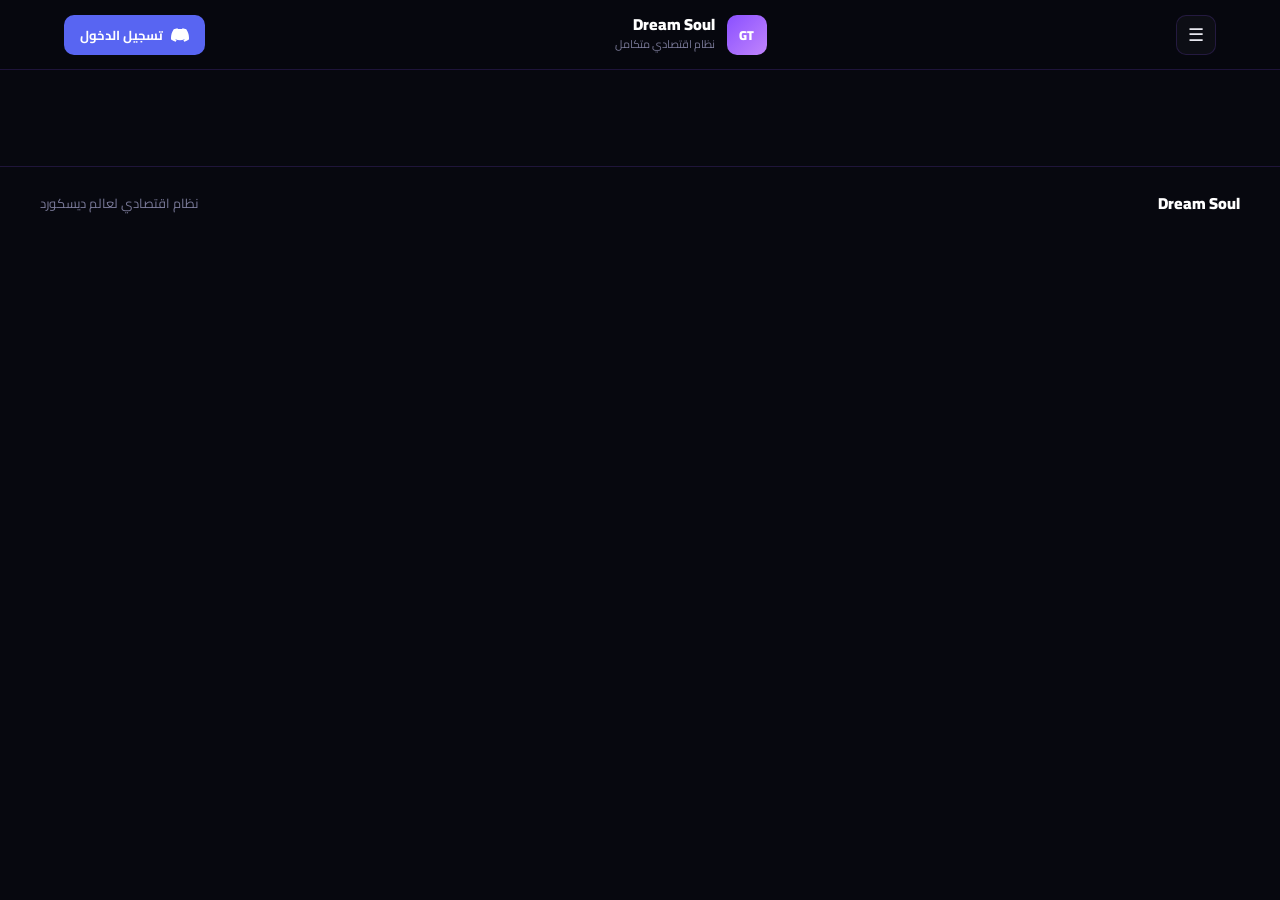
<file: public/shop.html>
<!DOCTYPE html>
<html lang="ar" dir="rtl">
<head>
  <meta charset="UTF-8">
  <meta name="viewport" content="width=device-width, initial-scale=1.0">
  <title>Dream Soul — المتجر</title>
  <link href="https://fonts.googleapis.com/css2?family=Cairo:wght@400;600;700;900&display=swap" rel="stylesheet">
  <link rel="stylesheet" href="css/style.css">
  <link rel="stylesheet" href="css/site-shell.css">
  
  <!-- ═══ تحميل D3.js ═══ -->
  <script src="https://d3js.org/d3.v7.min.js"></script>
  
  <!-- ═══ ملفات الأيقونات والتأثيرات ═══ -->
  <link rel="stylesheet" href="css/item-fx.css">
  <script src="js/type-icons.js"></script>
  <script src="js/adjective-themes.js"></script>
  <script src="js/itemVisual.js"></script>
</head>
<body>

<!-- ══ HEADER ══ -->
<header class="site-header">
  <div class="header-inner">
    <div class="logo">
      <span class="logo-icon">GT</span>
      <div>
        <div class="logo-title">Dream Soul</div>
        <div class="logo-sub">نظام اقتصادي متكامل</div>
      </div>
    </div>
    <nav class="nav-links">
      <a href="index.html">الرئيسية</a>
      <a href="stocks.html">الأسهم</a>
      <a href="leaderboard.html">المتصدرون</a>
      <a href="shop.html" class="active">المتجر</a>
    </nav>
    <div class="live-badge"><span class="live-dot"></span> مباشر</div>
    <div id="auth-btn"></div>
  </div>
</header>

<!-- ══ المتجر ══ -->
<section class="section">
  <div class="container">

    <!-- غير مسجّل -->
    <div id="shop-login" style="display:none" class="login-required">
      <div class="login-required-icon">🔐</div>
      <h2>سجّل دخولك أولاً</h2>
      <p>تحتاج تسجيل الدخول بـ Discord عشان تتسوق</p>
      <a id="shop-login-btn" href="#" class="btn-primary">
        <svg width="20" height="20" viewBox="0 0 24 24" fill="currentColor" style="vertical-align:middle;margin-left:6px">
          <path d="M20.317 4.37a19.791 19.791 0 0 0-4.885-1.515.074.074 0 0 0-.079.037c-.21.375-.444.864-.608 1.25a18.27 18.27 0 0 0-5.487 0 12.64 12.64 0 0 0-.617-1.25.077.077 0 0 0-.079-.037A19.736 19.736 0 0 0 3.677 4.37a.07.07 0 0 0-.032.027C.533 9.046-.32 13.58.099 18.057c.002.022.015.043.034.056a19.9 19.9 0 0 0 5.993 3.03.078.078 0 0 0 .084-.028 14.09 14.09 0 0 0 1.226-1.994.076.076 0 0 0-.041-.106 13.107 13.107 0 0 1-1.872-.892.077.077 0 0 1-.008-.128 10.2 10.2 0 0 0 .372-.292.074.074 0 0 1 .077-.01c3.928 1.793 8.18 1.793 12.062 0a.074.074 0 0 1 .078.01c.12.098.246.198.373.292a.077.077 0 0 1-.006.127 12.299 12.299 0 0 1-1.873.892.077.077 0 0 0-.041.107c.36.698.772 1.362 1.225 1.993a.076.076 0 0 0 .084.028 19.839 19.839 0 0 0 6.002-3.03.077.077 0 0 0 .032-.054c.5-5.177-.838-9.674-3.549-13.66a.061.061 0 0 0-.031-.03z"/>
        </svg>
        تسجيل الدخول بـ Discord
      </a>
    </div>

    <!-- المتجر -->
    <div id="shop-content" style="display:none">

      <!-- هيدر المتجر -->
      <div class="section-header">
        <h2>🛒 متجر اليوم</h2>
        <div class="shop-timer">
          يتجدد خلال: <span id="shop-countdown">--:--:--</span>
        </div>
      </div>

      <!-- رصيد اللاعب -->
      <div class="player-balance-bar" id="balance-bar">
        <span>💰 رصيدك:</span>
        <span id="player-balance" class="balance-val">جاري التحميل...</span>
      </div>

      <!-- فلتر الندرة -->
      <div class="rarity-filter">
        <button class="filter-btn active" onclick="filterItems('all')">الكل</button>
        <button class="filter-btn" onclick="filterItems('شائع')">شائع</button>
        <button class="filter-btn" onclick="filterItems('غير شائع')">غير شائع</button>
        <button class="filter-btn" onclick="filterItems('نادر')">نادر</button>
        <button class="filter-btn" onclick="filterItems('ملحمي')">ملحمي</button>
        <button class="filter-btn" onclick="filterItems('أسطوري')">أسطوري</button>
        <button class="filter-btn" onclick="filterItems('خرافي')">خرافي</button>
        <button class="filter-btn" onclick="filterItems('فريد')">فريد</button>
      </div>

      <!-- منتجات المتجر -->
      <div class="shop-grid" id="shop-grid">
        <div class="spinner-center"><div class="spinner"></div></div>
      </div>

    </div>
  </div>
</section>

<!-- ══ Modal تأكيد الشراء ══ -->
<div class="modal-overlay" id="buy-modal" style="display:none" onclick="closeModal(event)">
  <div class="modal-box">
    <div class="modal-icon" id="modal-icon">🎁</div>
    <h3 id="modal-title">تأكيد الشراء</h3>
    <p id="modal-desc">هل تريد شراء هذا المنتج؟</p>
    <div class="modal-price" id="modal-price"></div>
    <div class="modal-actions">
      <button class="btn-primary" id="modal-confirm" onclick="confirmBuy()">شراء ✓</button>
      <button class="btn-secondary" onclick="document.getElementById('buy-modal').style.display='none'">إلغاء</button>
    </div>
  </div>
</div>

<!-- ══ FOOTER ══ -->
<footer class="site-footer">
  <div class="footer-inner">
    <span class="logo-title">Dream Soul</span>
    <span>نظام اقتصادي لعالم ديسكورد</span>
  </div>
</footer>

<!-- ═══ SCRIPTS ═══ -->
<script src="js/config.js"></script>
<script src="js/api.js"></script>
<script src="js/auth.js"></script>
<script src="js/site-shell.js"></script>
<script src="js/shop.js"></script>

</body>
</html>
</file>
<file: public/css/style.css>
/* ══════════════════════════════════
   Dream Soul — الستايل الرئيسي
   ══════════════════════════════════ */

:root {
  --bg:        #07080f;
  --bg2:       #0d0f1c;
  --bg3:       #111426;
  --border:    rgba(138, 80, 255, 0.18);
  --accent:    #8a50ff;
  --accent2:   #c084fc;
  --gold:      #f5c842;
  --green:     #34d399;
  --red:       #f87171;
  --blue:      #60a5fa;
  --text:      #e8e8f0;
  --muted:     #7a7a99;
  --card:      rgba(255,255,255,0.03);
  --radius:    14px;
  --font:      'Cairo', sans-serif;
}

* { margin: 0; padding: 0; box-sizing: border-box; }

html { scroll-behavior: smooth; }

body {
  background: var(--bg);
  color: var(--text);
  font-family: var(--font);
  min-height: 100vh;
  direction: rtl;
}

a { color: inherit; text-decoration: none; }

/* ── HEADER ── */
.site-header {
  position: sticky;
  top: 0;
  z-index: 100;
  background: rgba(7,8,15,0.9);
  backdrop-filter: blur(16px);
  border-bottom: 1px solid var(--border);
}
.header-inner {
  max-width: 1200px;
  margin: 0 auto;
  padding: 0 24px;
  height: 64px;
  display: flex;
  align-items: center;
  gap: 24px;
}
.logo { display: flex; align-items: center; gap: 12px; margin-left: auto; }
.logo-icon {
  width: 40px; height: 40px;
  background: linear-gradient(135deg, var(--accent), var(--accent2));
  border-radius: 10px;
  display: grid; place-items: center;
  font-weight: 900; font-size: 13px;
  color: #fff;
}
.logo-title { font-weight: 900; font-size: 16px; color: #fff; line-height: 1; }
.logo-sub { font-size: 11px; color: var(--muted); margin-top: 2px; }
.nav-links { display: flex; gap: 4px; margin-right: auto; }
.nav-links a {
  padding: 6px 14px;
  border-radius: 8px;
  font-size: 14px;
  font-weight: 600;
  color: var(--muted);
  transition: all .2s;
}
.nav-links a:hover, .nav-links a.active {
  background: rgba(138,80,255,0.15);
  color: var(--accent2);
}
.live-badge {
  display: flex; align-items: center; gap: 6px;
  background: rgba(239,68,68,0.12);
  color: #f87171;
  border: 1px solid rgba(239,68,68,0.25);
  border-radius: 20px;
  padding: 4px 12px;
  font-size: 12px;
  font-weight: 700;
}
.live-dot {
  width: 7px; height: 7px;
  background: #f87171;
  border-radius: 50%;
  animation: pulse 1.5s infinite;
}
@keyframes pulse {
  0%,100% { opacity: 1; transform: scale(1); }
  50%      { opacity: .4; transform: scale(.7); }
}

/* ── HERO ── */
.hero {
  position: relative;
  padding: 80px 24px 60px;
  text-align: center;
  overflow: hidden;
}
.hero-bg {
  position: absolute; inset: 0;
  background: radial-gradient(ellipse 70% 60% at 50% 0%, rgba(138,80,255,0.18), transparent);
  pointer-events: none;
}
.hero-content { position: relative; max-width: 640px; margin: 0 auto; }
.hero-label {
  display: inline-block;
  background: rgba(138,80,255,0.15);
  color: var(--accent2);
  border: 1px solid var(--border);
  border-radius: 20px;
  padding: 4px 14px;
  font-size: 12px;
  font-weight: 700;
  margin-bottom: 20px;
}
.hero-title {
  font-size: clamp(36px, 6vw, 64px);
  font-weight: 900;
  line-height: 1.1;
  margin-bottom: 16px;
  color: #fff;
}
.accent { color: var(--accent2); }
.hero-desc { font-size: 17px; color: var(--muted); }

/* ── SECTIONS ── */
.section { padding: 48px 24px; }
.section-dark { background: var(--bg2); }
.container { max-width: 1200px; margin: 0 auto; }
.section-header {
  display: flex;
  align-items: center;
  justify-content: space-between;
  margin-bottom: 28px;
}
.section-header h2 { font-size: 22px; font-weight: 800; }
.btn-link { color: var(--accent2); font-weight: 700; font-size: 14px; transition: opacity .2s; }
.btn-link:hover { opacity: .7; }

/* ── STATS GRID ── */
.stats-grid {
  display: grid;
  grid-template-columns: repeat(auto-fit, minmax(180px, 1fr));
  gap: 16px;
}
.stats-grid.four-col { grid-template-columns: repeat(4, 1fr); }
@media(max-width:700px) { .stats-grid.four-col { grid-template-columns: repeat(2,1fr); } }

.stat-card {
  background: var(--card);
  border: 1px solid var(--border);
  border-radius: var(--radius);
  padding: 24px 20px;
  text-align: center;
  transition: border-color .2s, transform .2s;
}
.stat-card:hover { border-color: var(--accent); transform: translateY(-2px); }
.stat-card.green { border-color: rgba(52,211,153,0.2); }
.stat-card.blue  { border-color: rgba(96,165,250,0.2); }
.stat-card.purple{ border-color: rgba(138,80,255,0.2); }
.stat-card.gold  { border-color: rgba(245,200,66,0.2); }

.stat-icon { font-size: 28px; margin-bottom: 10px; }
.stat-val  { font-size: 26px; font-weight: 900; color: #fff; margin-bottom: 4px; }
.stat-label{ font-size: 13px; color: var(--muted); }

/* ── STOCKS TICKER (homepage) ── */
.stocks-row {
  display: flex;
  gap: 12px;
  flex-wrap: wrap;
}
.stock-chip {
  background: var(--card);
  border: 1px solid var(--border);
  border-radius: 10px;
  padding: 12px 18px;
  display: flex;
  align-items: center;
  gap: 12px;
  cursor: pointer;
  transition: border-color .2s;
  min-width: 160px;
}
.stock-chip:hover { border-color: var(--accent); }
.stock-emoji { font-size: 20px; }
.stock-info { flex: 1; }
.stock-name { font-weight: 700; font-size: 14px; }
.stock-price { font-size: 13px; color: var(--muted); }
.stock-change { font-size: 13px; font-weight: 700; }
.stock-change.up   { color: var(--green); }
.stock-change.down { color: var(--red); }

/* ── LEADERBOARD LIST (homepage) ── */
.leaderboard-list { display: flex; flex-direction: column; gap: 8px; }
.lb-row {
  display: flex;
  align-items: center;
  gap: 16px;
  background: var(--card);
  border: 1px solid var(--border);
  border-radius: 10px;
  padding: 14px 20px;
  cursor: pointer;
  transition: border-color .2s;
  text-decoration: none;
  color: inherit;
}
.lb-row:hover { border-color: var(--accent); }
.lb-rank { font-size: 18px; font-weight: 900; width: 32px; text-align: center; }
.lb-rank.gold   { color: var(--gold); }
.lb-rank.silver { color: #c0c0c0; }
.lb-rank.bronze { color: #cd7f32; }
.lb-info { flex: 1; }
.lb-name  { font-weight: 700; }
.lb-sub   { font-size: 12px; color: var(--muted); }
.lb-amount { font-weight: 800; color: var(--gold); }

/* ── SEARCH BOX ── */
.search-box { text-align: center; }
.search-box h2 { margin-bottom: 20px; font-size: 22px; }
.search-row { display: flex; gap: 12px; max-width: 480px; margin: 0 auto; }
.search-input {
  flex: 1;
  background: var(--bg3);
  border: 1px solid var(--border);
  border-radius: 10px;
  padding: 12px 16px;
  color: var(--text);
  font-family: var(--font);
  font-size: 15px;
  outline: none;
  transition: border-color .2s;
}
.search-input:focus { border-color: var(--accent); }
.btn-primary {
  background: linear-gradient(135deg, var(--accent), var(--accent2));
  color: #fff;
  border: none;
  border-radius: 10px;
  padding: 12px 24px;
  font-family: var(--font);
  font-size: 15px;
  font-weight: 700;
  cursor: pointer;
  transition: opacity .2s;
}
.btn-primary:hover { opacity: .85; }

/* ── PLAYER PROFILE ── */
.player-section { min-height: 70vh; }

.loading-center { text-align: center; padding: 80px 24px; }
.spinner {
  width: 48px; height: 48px;
  border: 3px solid var(--border);
  border-top-color: var(--accent);
  border-radius: 50%;
  animation: spin .8s linear infinite;
  margin: 0 auto 16px;
}
@keyframes spin { to { transform: rotate(360deg); } }

.error-box {
  text-align: center;
  padding: 80px 24px;
  max-width: 400px;
  margin: 0 auto;
}
.error-icon { font-size: 48px; margin-bottom: 16px; }
.error-box h3 { font-size: 22px; margin-bottom: 8px; }
.error-box p { color: var(--muted); margin-bottom: 24px; }

.profile-header {
  background: var(--bg2);
  border: 1px solid var(--border);
  border-radius: 20px;
  padding: 32px;
  display: flex;
  gap: 28px;
  align-items: flex-start;
  margin-bottom: 24px;
  flex-wrap: wrap;
}
.profile-avatar-wrap { position: relative; flex-shrink: 0; }
.profile-avatar {
  width: 110px; height: 110px;
  border-radius: 50%;
  border: 3px solid var(--accent);
  object-fit: cover;
}
.profile-level-badge {
  position: absolute;
  bottom: 0; left: 0;
  background: var(--accent);
  color: #fff;
  font-weight: 900;
  font-size: 13px;
  border-radius: 20px;
  padding: 2px 10px;
  border: 2px solid var(--bg);
}
.profile-info { flex: 1; min-width: 200px; }
.profile-rank { font-size: 13px; color: var(--accent2); font-weight: 700; margin-bottom: 6px; }
.profile-name { font-size: 32px; font-weight: 900; color: #fff; margin-bottom: 6px; }
.profile-id   { font-size: 13px; color: var(--muted); margin-bottom: 12px; }
.profile-meta { display: flex; gap: 16px; font-size: 13px; color: var(--muted); }

.profile-xp-section { width: 100%; margin-top: 8px; }
.xp-label { display: flex; justify-content: space-between; font-size: 13px; color: var(--muted); margin-bottom: 8px; }
.xp-bar-track { height: 10px; background: var(--bg3); border-radius: 6px; overflow: hidden; }
.xp-bar-fill {
  height: 100%;
  background: linear-gradient(90deg, #7c3aed, var(--accent2));
  border-radius: 6px;
  transition: width .8s ease;
}

/* ── DETAILS GRID ── */
.details-grid {
  display: grid;
  grid-template-columns: 1fr 1fr;
  gap: 16px;
}
@media(max-width:640px) { .details-grid { grid-template-columns: 1fr; } }

.detail-card {
  background: var(--bg2);
  border: 1px solid var(--border);
  border-radius: var(--radius);
  padding: 24px;
}
.detail-title { font-size: 15px; font-weight: 800; margin-bottom: 18px; }

.rarity-list { display: flex; flex-direction: column; gap: 10px; }
.rarity-row {
  display: flex; align-items: center; gap: 10px;
  font-size: 14px;
}
.rarity-row span:last-child { margin-right: auto; font-weight: 700; }
.rarity-dot {
  width: 10px; height: 10px;
  border-radius: 50%;
  flex-shrink: 0;
}
.rarity-dot.common    { background: #a0a0a0; }
.rarity-dot.uncommon  { background: #55e5ff; }
.rarity-dot.rare      { background: #9b59b6; }
.rarity-dot.epic      { background: #f1c40f; }
.rarity-dot.legendary { background: #ff4444; }
.rarity-dot.mythic    { background: #00eeff; }
.rarity-dot.unique    { background: #ffd700; }

.stat-list { display: flex; flex-direction: column; gap: 12px; }
.stat-row {
  display: flex; justify-content: space-between;
  font-size: 14px;
  padding-bottom: 10px;
  border-bottom: 1px solid var(--border);
}
.stat-row:last-child { border-bottom: none; padding-bottom: 0; }
.stat-row span:last-child { font-weight: 700; color: #fff; }

/* ── STOCKS PAGE ── */
.stocks-grid {
  display: grid;
  grid-template-columns: repeat(auto-fill, minmax(240px, 1fr));
  gap: 16px;
  margin-bottom: 36px;
}
.stock-card {
  background: var(--bg2);
  border: 1px solid var(--border);
  border-radius: var(--radius);
  padding: 22px;
  cursor: pointer;
  transition: border-color .2s, transform .2s;
}
.stock-card:hover, .stock-card.active { border-color: var(--accent); transform: translateY(-2px); }
.stock-card-top { display: flex; align-items: center; gap: 12px; margin-bottom: 14px; }
.stock-card-emoji { font-size: 28px; }
.stock-card-name { font-size: 15px; font-weight: 800; }
.stock-card-id   { font-size: 12px; color: var(--muted); }
.stock-card-price { font-size: 24px; font-weight: 900; color: #fff; margin-bottom: 4px; }
.stock-card-change { font-size: 13px; font-weight: 700; }
.stock-card-change.up   { color: var(--green); }
.stock-card-change.down { color: var(--red); }

.chart-section {
  background: var(--bg2);
  border: 1px solid var(--border);
  border-radius: 20px;
  padding: 28px;
}
.chart-header {
  display: flex; justify-content: space-between; align-items: flex-start;
  margin-bottom: 20px;
}
.chart-header h3 { font-size: 20px; font-weight: 800; }
.chart-sub { font-size: 13px; color: var(--muted); margin-top: 4px; }
.chart-price-box { text-align: left; }
.chart-price  { font-size: 28px; font-weight: 900; color: #fff; }
.chart-change { font-size: 15px; font-weight: 700; }
.chart-wrap { height: 280px; position: relative; }
.chart-stats-row {
  display: grid;
  grid-template-columns: repeat(4, 1fr);
  gap: 12px;
  margin-top: 20px;
}
.chart-stat { text-align: center; }
.cs-label { font-size: 12px; color: var(--muted); margin-bottom: 4px; }
.cs-val   { font-size: 16px; font-weight: 800; }
.cs-val.green { color: var(--green); }
.cs-val.red   { color: var(--red); }

/* ── LEADERBOARD PAGE ── */
.podium {
  display: flex;
  justify-content: center;
  align-items: flex-end;
  gap: 16px;
  margin-bottom: 36px;
  flex-wrap: wrap;
}
.podium-card {
  background: var(--bg2);
  border: 1px solid var(--border);
  border-radius: var(--radius);
  padding: 24px 20px;
  text-align: center;
  cursor: pointer;
  transition: transform .2s;
  min-width: 160px;
}
.podium-card:hover { transform: translateY(-4px); }
.podium-card.pos-1 { border-color: rgba(245,200,66,0.4); order: 2; margin-bottom: 24px; }
.podium-card.pos-2 { border-color: rgba(192,192,192,0.3); order: 1; }
.podium-card.pos-3 { border-color: rgba(205,127,50,0.3); order: 3; }
.podium-medal { font-size: 32px; margin-bottom: 8px; }
.podium-name  { font-weight: 800; font-size: 15px; margin-bottom: 4px; }
.podium-rank  { font-size: 12px; color: var(--muted); margin-bottom: 8px; }
.podium-amt   { font-weight: 900; font-size: 18px; color: var(--gold); }

.lb-table-wrap { overflow-x: auto; }
.lb-table {
  width: 100%;
  border-collapse: collapse;
  font-size: 14px;
}
.lb-table th {
  text-align: right;
  padding: 12px 16px;
  color: var(--muted);
  font-weight: 700;
  border-bottom: 1px solid var(--border);
}
.lb-table td {
  padding: 14px 16px;
  border-bottom: 1px solid rgba(255,255,255,0.04);
}
.lb-table tr:hover td { background: var(--card); }
.lb-table tr.clickable { cursor: pointer; }
.rank-medal { font-size: 18px; }
.td-name   { font-weight: 700; }
.td-wealth { font-weight: 800; color: var(--gold); }
.td-rank   { color: var(--accent2); font-size: 13px; }
.td-level  { color: var(--muted); }

/* ── FOOTER ── */
.site-footer {
  border-top: 1px solid var(--border);
  padding: 24px;
}
.footer-inner {
  max-width: 1200px;
  margin: 0 auto;
  display: flex;
  justify-content: space-between;
  align-items: center;
  font-size: 13px;
  color: var(--muted);
}

/* ── MISC ── */
.loading-text { text-align: center; color: var(--muted); padding: 24px; width: 100%; }
.live-badge-sm {
  display: inline-flex; align-items: center; gap: 5px;
  background: rgba(239,68,68,0.1);
  color: #f87171;
  border-radius: 12px;
  padding: 3px 10px;
  font-size: 12px;
  font-weight: 700;
}
.live-dot-sm {
  width: 6px; height: 6px;
  background: #f87171;
  border-radius: 50%;
  animation: pulse 1.5s infinite;
}
.green { color: var(--green); }
.red   { color: var(--red); }

@media(max-width:600px) {
  .header-inner { padding: 0 16px; }
  .nav-links a  { padding: 5px 10px; font-size: 12px; }
  .profile-header { flex-direction: column; }
  .chart-stats-row { grid-template-columns: repeat(2,1fr); }
}

/* ── صور الـ leaderboard ── */
.podium-avatar {
  width: 64px; height: 64px;
  border-radius: 50%;
  border: 2px solid rgba(139,92,246,0.5);
  margin: 8px auto;
  display: block;
  object-fit: cover;
}

.mini-avatar {
  width: 28px; height: 28px;
  border-radius: 50%;
  vertical-align: middle;
  margin-left: 8px;
  object-fit: cover;
  border: 1px solid rgba(139,92,246,0.4);
}

.td-name {
  display: flex;
  align-items: center;
  gap: 4px;
}

/* ── Auth Button ── */
.login-btn {
  display: flex; align-items: center; gap: 8px;
  background: #5865F2; color: #fff;
  padding: 8px 16px; border-radius: 10px;
  font-family: 'Cairo', sans-serif; font-weight: 700; font-size: 13px;
  text-decoration: none; white-space: nowrap;
  transition: background .2s;
}
.login-btn:hover { background: #4752c4; }

.user-menu {
  display: flex; align-items: center; gap: 8px;
  cursor: pointer; padding: 6px 12px;
  border-radius: 10px; background: rgba(255,255,255,0.05);
  transition: background .2s; position: relative;
}
.user-menu:hover { background: rgba(255,255,255,0.1); }
.header-avatar { width: 28px; height: 28px; border-radius: 50%; }
.header-username { font-size: 13px; font-weight: 700; color: #fff; }
.header-chevron { font-size: 11px; color: #888; }

.user-dropdown {
  display: none; position: absolute; top: 48px; left: 0;
  background: #1a1a2e; border: 1px solid rgba(139,92,246,0.3);
  border-radius: 12px; padding: 8px; min-width: 160px;
  z-index: 999; box-shadow: 0 8px 32px rgba(0,0,0,0.5);
}
.user-dropdown.show { display: block; }
.user-dropdown a {
  display: block; padding: 10px 14px; border-radius: 8px;
  color: #ccc; font-size: 14px; text-decoration: none;
  transition: background .15s;
}
.user-dropdown a:hover { background: rgba(139,92,246,0.15); color: #fff; }

/* ── Login Required ── */
.login-required {
  text-align: center; padding: 80px 20px;
}
.login-required-icon { font-size: 64px; margin-bottom: 16px; }
.login-required h2 { font-size: 28px; margin-bottom: 8px; }
.login-required p { color: #888; margin-bottom: 24px; }

/* ── Shop ── */
.player-balance-bar {
  display: flex; align-items: center; gap: 12px;
  background: rgba(255,215,0,0.08); border: 1px solid rgba(255,215,0,0.2);
  border-radius: 12px; padding: 12px 20px; margin-bottom: 20px;
  font-size: 16px; font-weight: 700;
}
.balance-val { color: #FFD700; font-size: 20px; margin-right: auto; }

.shop-timer {
  font-size: 13px; color: #888;
  display: flex; align-items: center; gap: 8px;
}
.shop-timer span { color: #CC88FF; font-weight: 700; font-variant-numeric: tabular-nums; }

.rarity-filter {
  display: flex; gap: 8px; flex-wrap: wrap; margin-bottom: 24px;
}
.filter-btn {
  background: rgba(255,255,255,0.05); border: 1px solid rgba(255,255,255,0.1);
  color: #aaa; padding: 6px 16px; border-radius: 20px;
  cursor: pointer; font-family: 'Cairo', sans-serif; font-size: 13px;
  transition: all .2s;
}
.filter-btn:hover, .filter-btn.active {
  background: rgba(139,92,246,0.2); border-color: rgba(139,92,246,0.5);
  color: #fff;
}

.shop-grid {
  display: grid;
  grid-template-columns: repeat(auto-fill, minmax(200px, 1fr));
  gap: 16px;
}

.shop-item-card {
  background: #12121e; border: 1px solid rgba(255,255,255,0.08);
  border-radius: 16px; padding: 20px; display: flex;
  flex-direction: column; gap: 8px; cursor: pointer;
  transition: all .2s; position: relative; overflow: hidden;
}
.shop-item-card:hover {
  border-color: rgba(139,92,246,0.5);
  transform: translateY(-2px);
  box-shadow: 0 8px 24px rgba(139,92,246,0.15);
}
.item-rarity-badge {
  font-size: 11px; font-weight: 700;
  text-transform: uppercase; letter-spacing: 1px;
}
.item-icon { font-size: 36px; text-align: center; margin: 8px 0; }
.item-name { font-size: 15px; font-weight: 700; text-align: center; }
.item-desc { font-size: 12px; color: #888; text-align: center; min-height: 32px; }
.item-footer {
  display: flex; align-items: center; justify-content: space-between;
  margin-top: auto; padding-top: 12px;
  border-top: 1px solid rgba(255,255,255,0.06);
}
.item-price { color: #FFD700; font-weight: 800; font-size: 15px; }
.btn-buy {
  background: rgba(139,92,246,0.2); border: 1px solid rgba(139,92,246,0.4);
  color: #CC88FF; padding: 6px 14px; border-radius: 8px;
  cursor: pointer; font-family: 'Cairo', sans-serif; font-size: 13px;
  font-weight: 700; transition: all .2s;
}
.btn-buy:hover { background: rgba(139,92,246,0.4); color: #fff; }

/* ── Modal ── */
.modal-overlay {
  position: fixed; inset: 0;
  background: rgba(0,0,0,0.7); backdrop-filter: blur(4px);
  display: flex; align-items: center; justify-content: center;
  z-index: 9999;
}
.modal-box {
  background: #12121e; border: 1px solid rgba(139,92,246,0.3);
  border-radius: 20px; padding: 36px; text-align: center;
  max-width: 360px; width: 90%;
  box-shadow: 0 20px 60px rgba(0,0,0,0.6);
}
.modal-icon { font-size: 52px; margin-bottom: 12px; }
.modal-box h3 { font-size: 22px; margin-bottom: 8px; }
.modal-box p { color: #888; margin-bottom: 12px; font-size: 14px; }
.modal-price { font-size: 18px; margin-bottom: 24px; }
.modal-actions { display: flex; gap: 12px; justify-content: center; }
.btn-primary {
  background: #8B5CF6; color: #fff; border: none;
  padding: 10px 24px; border-radius: 10px; cursor: pointer;
  font-family: 'Cairo', sans-serif; font-size: 15px; font-weight: 700;
  text-decoration: none; display: inline-block; transition: background .2s;
}
.btn-primary:hover { background: #7C3AED; }
.btn-secondary {
  background: rgba(255,255,255,0.05); color: #aaa; border: 1px solid rgba(255,255,255,0.1);
  padding: 10px 24px; border-radius: 10px; cursor: pointer;
  font-family: 'Cairo', sans-serif; font-size: 15px; font-weight: 700;
  transition: all .2s;
}
.btn-secondary:hover { background: rgba(255,255,255,0.1); color: #fff; }

/* ── Toast ── */
.toast {
  position: fixed; bottom: 24px; left: 50%; transform: translateX(-50%) translateY(20px);
  padding: 12px 24px; border-radius: 12px; font-weight: 700; font-size: 15px;
  opacity: 0; transition: all .3s; z-index: 99999; pointer-events: none;
}
.toast.show { opacity: 1; transform: translateX(-50%) translateY(0); }
.toast-success { background: #34d399; color: #000; }
.toast-error   { background: #f87171; color: #000; }

.empty-msg { text-align: center; color: #666; padding: 40px; font-size: 16px; }
.spinner-center { display: flex; justify-content: center; padding: 60px; }
/* =========================================================
   تنسيقات المتجر مع D3.js
   ========================================================= */

/* ── أيقونات المتجر ── */
.item-icon-wrapper {
  display: flex;
  justify-content: center;
  align-items: center;
  min-height: 90px;
  padding: 8px;
  border-radius: 12px;
  background: radial-gradient(circle at 50% 40%, rgba(255,255,255,0.03), transparent 70%);
  margin: 4px 0;
}

.item-icon-wrapper svg {
  transition: transform 0.3s ease, filter 0.3s ease;
}

.shop-item-card:hover .item-icon-wrapper svg {
  transform: scale(1.08);
}

/* ── بطاقات المنتجات ── */
.shop-item-card {
  position: relative;
  overflow: hidden;
  background: rgba(255,255,255,0.04);
  backdrop-filter: blur(16px);
  -webkit-backdrop-filter: blur(16px);
  border: 1px solid rgba(255,255,255,0.08);
  border-radius: 16px;
  padding: 20px 16px;
  display: flex;
  flex-direction: column;
  gap: 8px;
  cursor: pointer;
  transition: all 0.3s ease;
}

.shop-item-card:hover {
  border-color: rgba(139,92,246,0.5);
  transform: translateY(-4px);
  box-shadow: 0 8px 32px rgba(139,92,246,0.15);
}

/* ── خلفية متحركة عند hover ── */
.shop-item-card::before {
  content: '';
  position: absolute;
  top: -50%;
  left: -50%;
  width: 200%;
  height: 200%;
  background: conic-gradient(from 0deg, transparent, rgba(255,255,255,0.03), transparent, rgba(255,255,255,0.03), transparent);
  opacity: 0;
  transition: opacity 0.5s ease;
  pointer-events: none;
}

.shop-item-card:hover::before {
  opacity: 1;
  animation: rotateGlow 4s linear infinite;
}

@keyframes rotateGlow {
  from { transform: rotate(0deg); }
  to { transform: rotate(360deg); }
}

/* ── شارة الندرة ── */
.item-rarity-badge {
  font-size: 11px;
  font-weight: 700;
  text-transform: uppercase;
  letter-spacing: 1px;
  text-align: center;
}

/* ── اسم العنصر ── */
.item-name {
  font-size: 15px;
  font-weight: 700;
  text-align: center;
  color: #fff;
}

/* ── وصف العنصر ── */
.item-desc {
  font-size: 12px;
  color: #888;
  text-align: center;
  min-height: 32px;
}

/* ── تذييل البطاقة (سعر + زر) ── */
.item-footer {
  display: flex;
  align-items: center;
  justify-content: space-between;
  margin-top: auto;
  padding-top: 12px;
  border-top: 1px solid rgba(255,255,255,0.06);
}

.item-price {
  color: #FFD700;
  font-weight: 800;
  font-size: 15px;
}

.btn-buy {
  background: rgba(139,92,246,0.2);
  border: 1px solid rgba(139,92,246,0.4);
  color: #CC88FF;
  padding: 6px 14px;
  border-radius: 8px;
  cursor: pointer;
  font-family: 'Cairo', sans-serif;
  font-size: 13px;
  font-weight: 700;
  transition: all 0.2s;
}

.btn-buy:hover {
  background: rgba(139,92,246,0.4);
  color: #fff;
}

/* ── رصيد اللاعب ── */
.player-balance-bar {
  display: flex;
  align-items: center;
  gap: 12px;
  background: rgba(255,215,0,0.08);
  border: 1px solid rgba(255,215,0,0.2);
  border-radius: 12px;
  padding: 12px 20px;
  margin-bottom: 20px;
  font-size: 16px;
  font-weight: 700;
  color: #fff;
}

.balance-val {
  color: #FFD700;
  font-size: 20px;
  margin-right: auto;
}

/* ── عداد التجديد ── */
.shop-timer {
  font-size: 13px;
  color: #888;
  display: flex;
  align-items: center;
  gap: 8px;
}

.shop-timer span {
  color: #CC88FF;
  font-weight: 700;
  font-variant-numeric: tabular-nums;
}

/* ── فلتر الندرة ── */
.rarity-filter {
  display: flex;
  gap: 8px;
  flex-wrap: wrap;
  margin-bottom: 24px;
  justify-content: center;
}

.filter-btn {
  background: rgba(255,255,255,0.05);
  border: 1px solid rgba(255,255,255,0.1);
  color: #aaa;
  padding: 6px 16px;
  border-radius: 20px;
  cursor: pointer;
  font-family: 'Cairo', sans-serif;
  font-size: 13px;
  transition: all 0.2s;
}

.filter-btn:hover,
.filter-btn.active {
  background: rgba(139,92,246,0.2);
  border-color: rgba(139,92,246,0.5);
  color: #fff;
}

/* ── شبكة المنتجات ── */
.shop-grid {
  display: grid;
  grid-template-columns: repeat(auto-fill, minmax(200px, 1fr));
  gap: 16px;
}

/* ── رسائل فارغة ── */
.empty-msg {
  text-align: center;
  color: #666;
  padding: 40px;
  font-size: 16px;
  grid-column: 1 / -1;
}

.spinner-center {
  display: flex;
  justify-content: center;
  padding: 60px;
  grid-column: 1 / -1;
}

/* ── التجاوب مع الجوال ── */
@media (max-width: 600px) {
  .shop-grid {
    grid-template-columns: repeat(auto-fill, minmax(160px, 1fr));
    gap: 12px;
  }
  
  .shop-item-card {
    padding: 14px 12px;
  }
  
  .item-icon-wrapper {
    min-height: 70px;
  }
  
  .item-icon-wrapper svg {
    width: 60px !important;
    height: 60px !important;
  }
}

@media (max-width: 400px) {
  .shop-grid {
    grid-template-columns: repeat(2, 1fr);
    gap: 10px;
  }
  
  .item-name {
    font-size: 13px;
  }
  
  .item-price {
    font-size: 13px;
  }
  
  .btn-buy {
    font-size: 11px;
    padding: 4px 10px;
  }
}
</file>
<file: public/css/site-shell.css>
/* =========================================================
   site-shell.css
   هيدر مبسّط (٧٠px) + قائمة همبرغر + شريط تنقل سفلي ثابت
   يعتمد على متغيرات :root الموجودة بـ style.css — بدون تكرار ألوان
   ========================================================= */

/* ── إخفاء العناصر القديمة اللي انتقلت للشريط السفلي/القائمة ── */
.site-header .nav-links   { display: none !important; }
.site-header .live-badge  { display: none !important; }

/* ── الهيدر المبسّط ── */
.site-header {
  height: 70px;
  display: flex;
  align-items: center;
}
.header-inner {
  width: 100%;
  display: flex;
  align-items: center;
  justify-content: space-between;
  gap: 12px;
}
.logo { margin: 0 auto; } /* توسيط الشعار تمامًا بين الهمبرغر والأفاتار */

/* ── زر الهمبرغر ── */
.hamburger-btn {
  width: 40px; height: 40px;
  border-radius: 10px;
  border: 1px solid var(--border);
  background: rgba(255,255,255,0.03);
  display: flex; align-items: center; justify-content: center;
  cursor: pointer;
  font-size: 18px;
  color: var(--text);
  flex-shrink: 0;
  transition: background .15s ease;
}
.hamburger-btn:hover { background: rgba(255,255,255,0.07); }

.hamburger-dropdown {
  position: absolute;
  top: 60px;
  z-index: 200;
  background: var(--bg3);
  border: 1px solid var(--border);
  border-radius: 12px;
  min-width: 200px;
  padding: 8px;
  display: none;
  box-shadow: 0 12px 30px rgba(0,0,0,0.4);
}
.hamburger-dropdown.show { display: block; }
.hamburger-dropdown a, .hamburger-dropdown .disabled-item {
  display: flex; align-items: center; gap: 10px;
  padding: 10px 12px; border-radius: 8px;
  font-size: 13.5px; color: var(--text); text-decoration: none;
}
.hamburger-dropdown a:hover { background: rgba(138,80,255,0.12); }
.hamburger-dropdown .disabled-item { color: var(--muted); cursor: not-allowed; }
.hamburger-dropdown .disabled-item .soon-tag {
  margin-right: auto; font-size: 10px; background: rgba(255,255,255,0.06);
  padding: 2px 7px; border-radius: 20px; color: var(--muted);
}
.hamburger-dropdown hr { border: none; border-top: 1px solid var(--border); margin: 6px 4px; }

/* ── الشريط السفلي ── */
body.has-bottom-nav { padding-bottom: 74px; } /* مساحة عشان المحتوى ما ينحجب */

.bottom-nav {
  position: fixed;
  bottom: 0; left: 0; right: 0;
  height: 64px;
  background: var(--bg3);
  border-top: 1px solid var(--border);
  display: flex;
  z-index: 150;
  padding-bottom: env(safe-area-inset-bottom, 0);
}
.bottom-nav-item {
  flex: 1;
  display: flex; flex-direction: column; align-items: center; justify-content: center;
  gap: 3px;
  text-decoration: none;
  color: var(--muted);
  font-size: 10.5px;
  font-weight: 600;
  transition: color .15s ease;
}
.bottom-nav-item .bn-icon { font-size: 19px; line-height: 1; }
.bottom-nav-item.active { color: var(--accent2); }
.bottom-nav-item.active .bn-icon { filter: drop-shadow(0 0 6px var(--accent)); }

@media (min-width: 861px) {
  /* بالشاشات الكبيرة الشريط السفلي مو ضروري لأن الهيدر كافي */
  .bottom-nav { display: none; }
  body.has-bottom-nav { padding-bottom: 0; }
}
</file>
<file: public/css/item-fx.css>
/* =========================================================
   item-fx.css
   تأثيرات بصرية لأيقونات المقتنيات — Dream Soul
   يعتمد على itemVisual.js اللي يحدد fx-<theme> ولون --fx-color
   والندرة عبر --ring-color على .icon-stage
   ========================================================= */

.icon-stage {
  width: 84px;
  height: 84px;
  position: relative;
  border-radius: 16px;
  display: grid;
  place-items: center;
  background: radial-gradient(circle at 50% 40%, rgba(255,255,255,0.06), transparent 70%);
}
.icon-stage svg { width: 46px; height: 46px; position: relative; z-index: 2; }

.rarity-ring {
  position: absolute; inset: 0; border-radius: 16px;
  border: 2px solid var(--ring-color, #a0a0a0);
  box-shadow: 0 0 16px -2px var(--ring-color, #a0a0a0), inset 0 0 12px -4px var(--ring-color, #a0a0a0);
  pointer-events: none;
}

.fx { position: absolute; inset: 0; z-index: 1; opacity: .55; pointer-events: none; }

/* ---- نار / fire: التنين، المحترق، المشتعل ---- */
.fx-fire .flame { position:absolute; bottom:0; width:14px; height:34px;
  background: radial-gradient(circle at 50% 100%, var(--fx-color), transparent 70%);
  border-radius: 50% 50% 50% 50% / 60% 60% 40% 40%; filter: blur(1px);
  animation: fx-rise 1.8s ease-in-out infinite; }
.fx-fire .flame:nth-child(1){ left:20px; }
.fx-fire .flame:nth-child(2){ left:44px; height:26px; animation-delay:.4s; }
.fx-fire .flame:nth-child(3){ left:60px; height:20px; animation-delay:.8s; }
@keyframes fx-rise { 0%,100%{ transform: translateY(0) scaleY(1);} 50%{ transform: translateY(-4px) scaleY(1.15);} }

/* ---- جليد / ice: الجليدي، المتجمد ---- */
.fx-ice .shard { position:absolute; background: var(--fx-color); opacity:.5; }
.fx-ice .shard:nth-child(1){ width:2px; height:22px; top:8px; left:24px; transform:rotate(20deg); }
.fx-ice .shard:nth-child(2){ width:2px; height:16px; top:14px; right:20px; transform:rotate(-25deg); }
.fx-ice .shard:nth-child(3){ width:2px; height:12px; bottom:10px; left:36px; transform:rotate(5deg); }
.fx-ice::after{ content:''; position:absolute; inset:0; background:radial-gradient(circle at 50% 100%, color-mix(in srgb, var(--fx-color) 40%, transparent), transparent 60%); }

/* ---- برق / thunder: الصاعق ---- */
.fx-thunder .bolt { position:absolute; background: linear-gradient(180deg, #fff, var(--fx-color));
  clip-path: polygon(45% 0, 65% 0, 40% 45%, 60% 45%, 30% 100%, 42% 55%, 25% 55%);
  width: 30px; height: 60px; filter: drop-shadow(0 0 6px var(--fx-color)); animation: fx-flick 2.6s infinite; }
.fx-thunder .bolt:nth-child(1){ top:6px; right:14px; transform:scale(.8) rotate(8deg); animation-delay:.2s; }
.fx-thunder .bolt:nth-child(2){ top:14px; left:10px; transform:scale(.55) rotate(-10deg); opacity:.6; animation-delay:1.1s; }
@keyframes fx-flick { 0%,100%{opacity:.25} 48%{opacity:.25} 50%{opacity:.9} 52%{opacity:.25} 80%{opacity:.7} }

/* ---- ملكي/ذهبي / royal: الملكي، الذهبي، الأسطوري(كصفة) ---- */
.fx-royal .ray { position:absolute; top:50%; left:50%; width:70px; height:2px;
  background: linear-gradient(90deg, transparent, var(--fx-color), transparent);
  transform-origin: 0 50%; opacity:.5; }
.fx-royal .ray:nth-child(1){ transform: rotate(0deg); }
.fx-royal .ray:nth-child(2){ transform: rotate(45deg); }
.fx-royal .ray:nth-child(3){ transform: rotate(90deg); }
.fx-royal .ray:nth-child(4){ transform: rotate(135deg); }

/* ---- ظلام / shadow: الظلال، المظلم، الملعون، الشيطاني، المنسي، المجهول، الغامض، الميت، الليلي ---- */
.fx-shadow::after{ content:''; position:absolute; inset:0;
  background: radial-gradient(circle at 50% 60%, var(--fx-color), transparent 65%); opacity:.35; }
.fx-shadow .wisp { position:absolute; width:36px; height:36px; border-radius:50%;
  background: var(--fx-color); filter: blur(10px); opacity:.35; animation: fx-drift 3s ease-in-out infinite; }
.fx-shadow .wisp:nth-child(1){ top:10px; left:14px; }
.fx-shadow .wisp:nth-child(2){ bottom:6px; right:10px; animation-delay:1.2s; }
@keyframes fx-drift { 0%,100%{ transform: translate(0,0);} 50%{ transform: translate(4px,-4px);} }

/* ---- كوني / cosmic: السحري، الأبدي، الكوني، المقدار، الخالد، الروحاني، الزمني ---- */
.fx-cosmic .star { position:absolute; width:3px; height:3px; background:#fff; border-radius:50%;
  box-shadow:0 0 6px 1px var(--fx-color); animation: fx-twinkle 2s infinite; }
.fx-cosmic .star:nth-child(1){ top:12px; left:18px; }
.fx-cosmic .star:nth-child(2){ top:24px; right:14px; animation-delay:.6s; }
.fx-cosmic .star:nth-child(3){ bottom:16px; left:34px; animation-delay:1.2s; }
@keyframes fx-twinkle { 0%,100%{opacity:.2} 50%{opacity:1} }

/* ---- مقدس/نوري / holy: المقدس، السامي، النوري، المبارك، الإلهي، السماوي، الصباحي ---- */
.fx-holy::after{ content:''; position:absolute; inset:0;
  background: radial-gradient(circle at 50% 30%, var(--fx-color), transparent 60%); opacity:.4; }
.fx-holy .beam { position:absolute; top:-10px; left:50%; width:3px; height:60px;
  background: linear-gradient(180deg, var(--fx-color), transparent); transform-origin: top center; opacity:.5; }
.fx-holy .beam:nth-child(1){ transform: translateX(-50%) rotate(-14deg); }
.fx-holy .beam:nth-child(2){ transform: translateX(-50%) rotate(0deg); }
.fx-holy .beam:nth-child(3){ transform: translateX(-50%) rotate(14deg); }

/* ---- رياح / wind: الريحي، الطائر ---- */
.fx-wind .gust { position:absolute; height:2px; border-radius:2px; background: var(--fx-color); opacity:.5;
  animation: fx-blow 2.4s ease-in-out infinite; }
.fx-wind .gust:nth-child(1){ width:30px; top:20px; right:6px; }
.fx-wind .gust:nth-child(2){ width:20px; top:36px; right:2px; animation-delay:.5s; }
.fx-wind .gust:nth-child(3){ width:24px; top:54px; right:10px; animation-delay:1s; }
@keyframes fx-blow { 0%{ transform: translateX(0); opacity:0;} 30%{opacity:.6;} 100%{ transform: translateX(-16px); opacity:0;} }

/* ---- ماء / water: الغارق، البحري ---- */
.fx-water::after{ content:''; position:absolute; inset:0;
  background: radial-gradient(circle at 50% 80%, var(--fx-color), transparent 60%); opacity:.35; }
.fx-water .bubble { position:absolute; border-radius:50%; border:1.5px solid var(--fx-color); opacity:.55;
  animation: fx-bubble 3s ease-in infinite; }
.fx-water .bubble:nth-child(1){ width:6px; height:6px; bottom:10px; left:26px; }
.fx-water .bubble:nth-child(2){ width:4px; height:4px; bottom:16px; left:44px; animation-delay:.8s; }
@keyframes fx-bubble { 0%{ transform: translateY(0); opacity:.6;} 100%{ transform: translateY(-30px); opacity:0;} }

/* ---- صحراوي / desert: الصحراوي ---- */
.fx-desert::after{ content:''; position:absolute; inset:0;
  background: radial-gradient(circle at 50% 70%, var(--fx-color), transparent 65%); opacity:.35; }
.fx-desert .grain { position:absolute; width:2px; height:2px; background: var(--fx-color); opacity:.6;
  animation: fx-drift 4s ease-in-out infinite; }
.fx-desert .grain:nth-child(1){ bottom:12px; left:20px; }
.fx-desert .grain:nth-child(2){ bottom:18px; left:50px; animation-delay:1s; }
.fx-desert .grain:nth-child(3){ bottom:8px; left:60px; animation-delay:2s; }

/* ---- غابة/طبيعة / forest: الحي، الأرضي، الغابوي ---- */
.fx-forest::after{ content:''; position:absolute; inset:0;
  background: radial-gradient(circle at 50% 85%, var(--fx-color), transparent 65%); opacity:.35; }
.fx-forest .leaf { position:absolute; width:8px; height:8px; border-radius:0 60% 0 60%;
  background: var(--fx-color); opacity:.55; animation: fx-drift 3.4s ease-in-out infinite; }
.fx-forest .leaf:nth-child(1){ top:12px; left:16px; transform: rotate(20deg); }
.fx-forest .leaf:nth-child(2){ top:20px; right:14px; transform: rotate(-30deg); animation-delay:1s; }

/* ---- قديم/متآكل / ancient: القديم، الفضي(معدني)، المنهوب، المكسور، الجبلي ---- */
.fx-ancient::after{ content:''; position:absolute; inset:0;
  background: radial-gradient(circle at 50% 50%, var(--fx-color), transparent 70%); opacity:.22; }
.fx-ancient .crack { position:absolute; width:1.5px; height:20px; background: var(--fx-color); opacity:.4; }
.fx-ancient .crack:nth-child(1){ top:10px; left:38px; transform: rotate(15deg); }
.fx-ancient .crack:nth-child(2){ bottom:14px; right:30px; transform: rotate(-20deg); }

/* ---- تلوين بسيط بدون جسيمات / tint: الأحمر، الأزرق، الأخضر، الأسود، الأبيض ---- */
.fx-tint::after{ content:''; position:absolute; inset:0;
  background: radial-gradient(circle at 50% 45%, var(--fx-color), transparent 68%); opacity:.4; }
</file>
